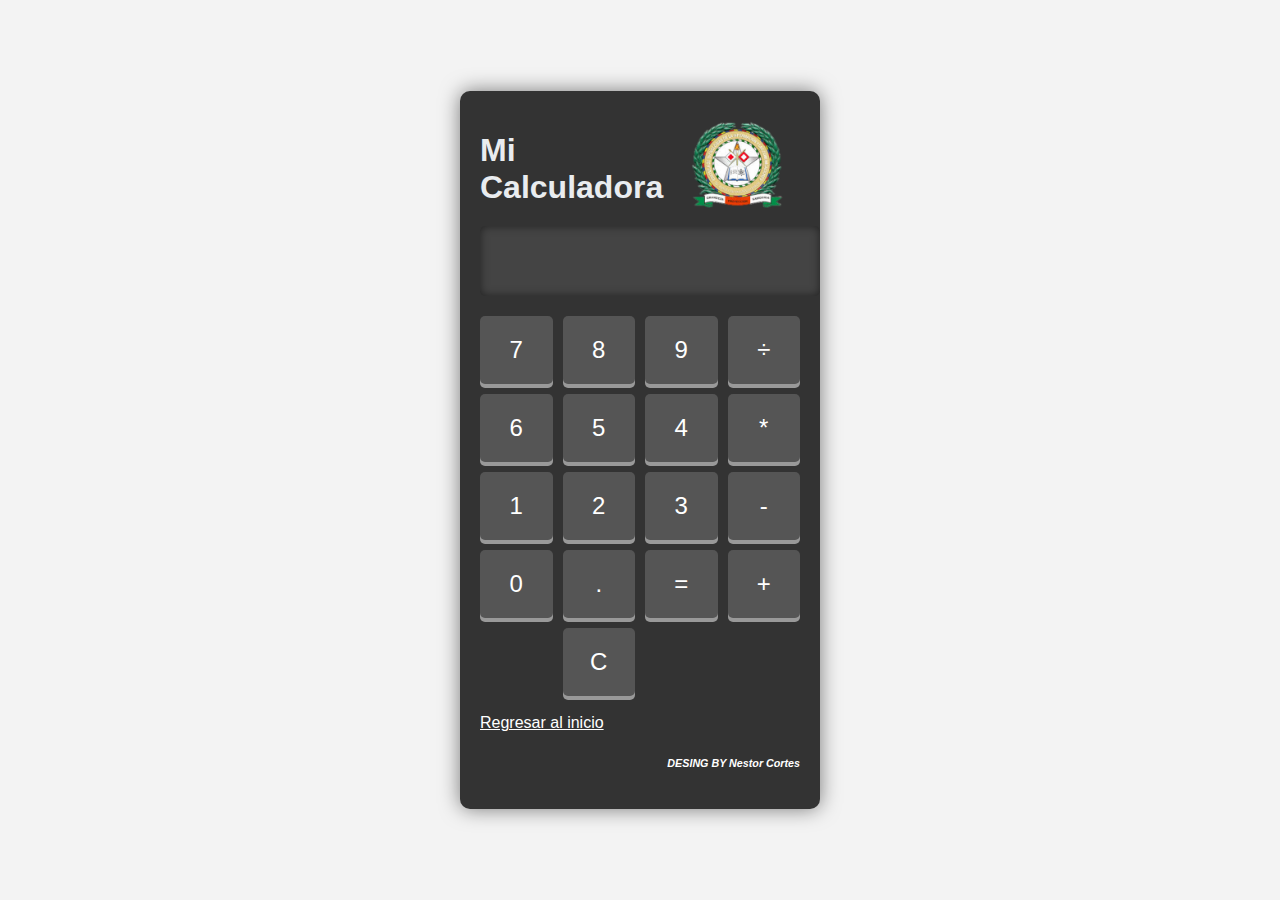
<file: cortes/index.html>
﻿<!DOCTYPE html>
<html lang="en">
<head>
    <title>Calculadora</title>
    <link rel="stylesheet" href="styles.css">
</head>
<body>
    <div class="main">
        <div class="encabezado">
            <h1>Mi Calculadora</h1>
            <br />
            <br />
            <img width="100" src="./escudo.png">
            
        </div>
            <input type="text" id="panel" class="input-field" />
        <br />
        <div class="button-container">
            
            <input type="button" value="7" onclick="caracter('7')" class="button" />
            <input type="button" value="8" onclick="caracter('8')" class="button" />
            <input type="button" value="9" onclick="caracter('9')" class="button" />
            <input type="button" value="÷" onclick="caracter('/')" class="button" />
            <input type="button" value="6" onclick="caracter('6')" class="button" />
            <input type="button" value="5" onclick="caracter('5')" class="button" />
            <input type="button" value="4" onclick="caracter('4')" class="button" />
            <input type="button" value="*" onclick="caracter('*')" class="button" />

            <input type="button" value="1" onclick="caracter('1')" class="button" />
            <input type="button" value="2" onclick="caracter('2')" class="button" />
            <input type="button" value="3" onclick="caracter('3')" class="button" />
            <input type="button" value="-" onclick="caracter('-')" class="button" />

            <input type="button" value="0" onclick="caracter('0')" class="button" />
            <input type="button" value="." onclick="caracter('.')" class="button" />
            <input type="button" value="=" onclick="Resultado()" class="button" />
            <input type="button" value="+" onclick="caracter('+')" class="button" />
            <br />
            <input type="button" value="C" onclick="Clear()" class="button" />
        </div>

        <br />
        <div>
            <a href="../index.html" style="color:white">Regresar al inicio</a>
        </div>

        <h6>DESING BY Nestor Cortes</h6>
    </div>
    <script src="script.js"></script>
</body>
</html>
</file>
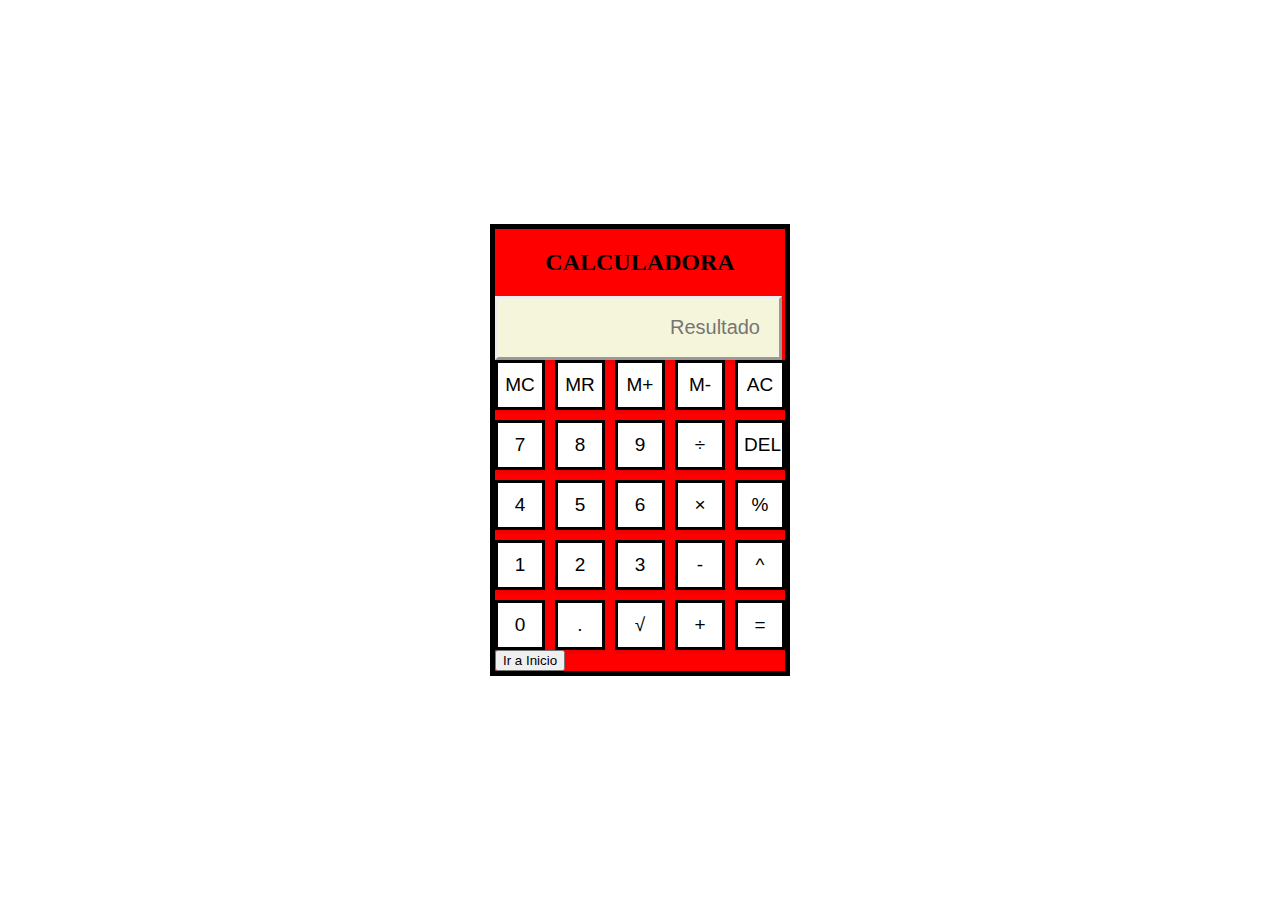
<file: jair/index.html>
﻿<!DOCTYPE html>
<html>
<head>
    <title>Mi primera página Web</title>
    <link rel="stylesheet" type="text/css" href="styles.css" />
</head>

<body>
    
    <div class="cuerpo">
        <h2 style="text-align:center;">CALCULADORA</h2>
        <input type="number" id="txtResultado" placeholder="Resultado" readonly />

        <div class="botones">
            <button class="btn-memoria">MC</button>
            <button class="btn-memoria">MR</button>
            <button class="btn-memoria">M+</button>
            <button class="btn-memoria">M-</button>
            <button class="btn-borrar">AC</button>
            <button class="btn-numero">7</button>
            <button class="btn-numero">8</button>
            <button class="btn-numero">9</button>
            <button class="btn-operador">÷</button>
            <button class="btn-borrar-uno">DEL</button>
            <button class="btn-numero">4</button>
            <button class="btn-numero">5</button>
            <button class="btn-numero">6</button>
            <button class="btn-operador">×</button>
            <button class="btn-porcentaje">%</button>
            <button class="btn-numero">1</button>
            <button class="btn-numero">2</button>
            <button class="btn-numero">3</button>
            <button class="btn-operador">-</button>
            <button class="btn-potencia">^</button>
            <button class="btn-numero">0</button>
            <button class="btn-punto">.</button>
            <button class="btn-raiz">√</button>
            <button class="btn-operador">+</button>
            <button class="btn-igual">=</button>
        </div>
        <button id="btnInicio">Ir a Inicio</button>
        
        <script src="script.js"></script>
    </div>
</body>
</html>
</file>
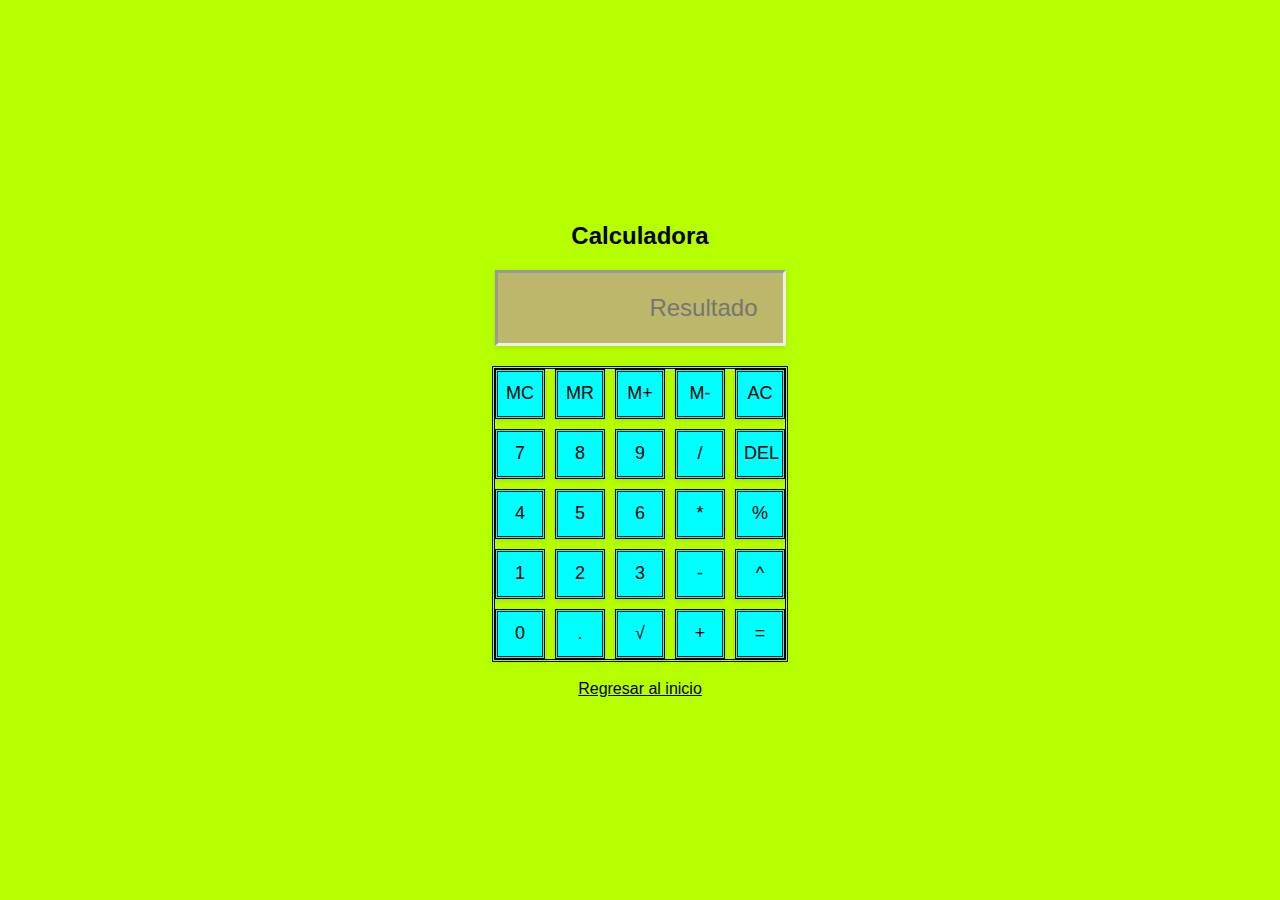
<file: katty/index.html>
﻿<!DOCTYPE html>
<html>
<head>
    <title>Mi primera página Web</title>
    <link rel="stylesheet" type="text/css" href="Style.css" />
</head>

<body>
    <h2>Calculadora</h2>

    <input type="number" id="txtResultado" placeholder="Resultado" readonly />

    <div class="botones">
        <button class="btn-memoria">MC</button>
        <button class="btn-memoria">MR</button>
        <button class="btn-memoria">M+</button>
        <button class="btn-memoria">M-</button>
        <button class="btn-borrar">AC</button>
        <button class="btn-numero">7</button>
        <button class="btn-numero">8</button>
        <button class="btn-numero">9</button>
        <button class="btn-operador">/</button>
        <button class="btn-borrar-uno">DEL</button>
        <button class="btn-numero">4</button>
        <button class="btn-numero">5</button>
        <button class="btn-numero">6</button>
        <button class="btn-operador">*</button>
        <button class="btn-porcentaje">%</button>
        <button class="btn-numero">1</button>
        <button class="btn-numero">2</button>
        <button class="btn-numero">3</button>
        <button class="btn-operador">-</button>
        <button class="btn-potencia">^</button>
        <button class="btn-numero">0</button>
        <button class="btn-punto">.</button>
        <button class="btn-raiz">√</button>
        <button class="btn-operador">+</button>
        <button class="btn-igual">=</button>
    </div>
    <br />
    <a href="../index.html" style="color:black">Regresar al inicio</a>
    <Script src="Script.js"></Script>


</body>
</html>
</file>
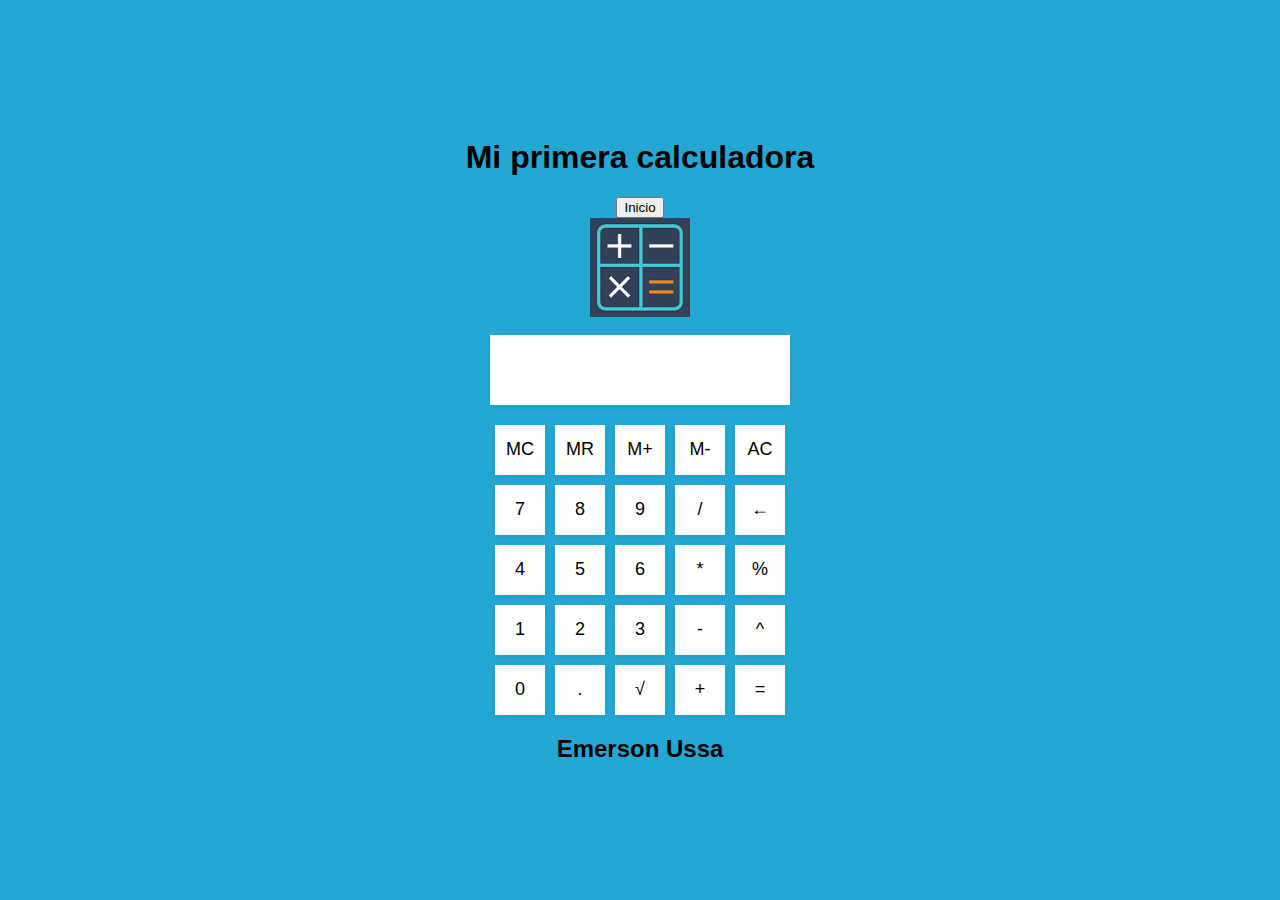
<file: ussa/index.html>
﻿<!DOCTYPE html>
<html>
<head>
    <title>Mi primera página Web</title>
    <link rel="stylesheet" type="text/css" href="StyleSheet1.css" />
</head>

<body>
    <h1>Mi primera calculadora </h1>
    <button id="btnInicio">Inicio</button>
    <img width="100" src="descarga.png">
    <br />
    <input type="number" id="txtResultado" placeholder="" readonly />

    <div class="botones">
        <button class="btn-memoria">MC</button>
        <button class="btn-memoria">MR</button>
        <button class="btn-memoria">M+</button>
        <button class="btn-memoria">M-</button>
        <button class="btn-borrar">AC</button>
        <button class="btn-numero">7</button>
        <button class="btn-numero">8</button>
        <button class="btn-numero">9</button>
        <button class="btn-operador">/</button>
        <button class="btn-borrar-uno">←</button>
        <button class="btn-numero">4</button>
        <button class="btn-numero">5</button>
        <button class="btn-numero">6</button>
        <button class="btn-operador">*</button>
        <button class="btn-porcentaje">%</button>
        <button class="btn-numero">1</button>
        <button class="btn-numero">2</button>
        <button class="btn-numero">3</button>
        <button class="btn-operador">-</button>
        <button class="btn-potencia">^</button>
        <button class="btn-numero">0</button>
        <button class="btn-punto">.</button>
        <button class="btn-raiz">√</button>
        <button class="btn-operador">+</button>
        <button class="btn-igual">=</button>
    </div>
    <h2>Emerson Ussa </h2>
    <script src="Script1.js"></script>
</body>
</html>
</file>
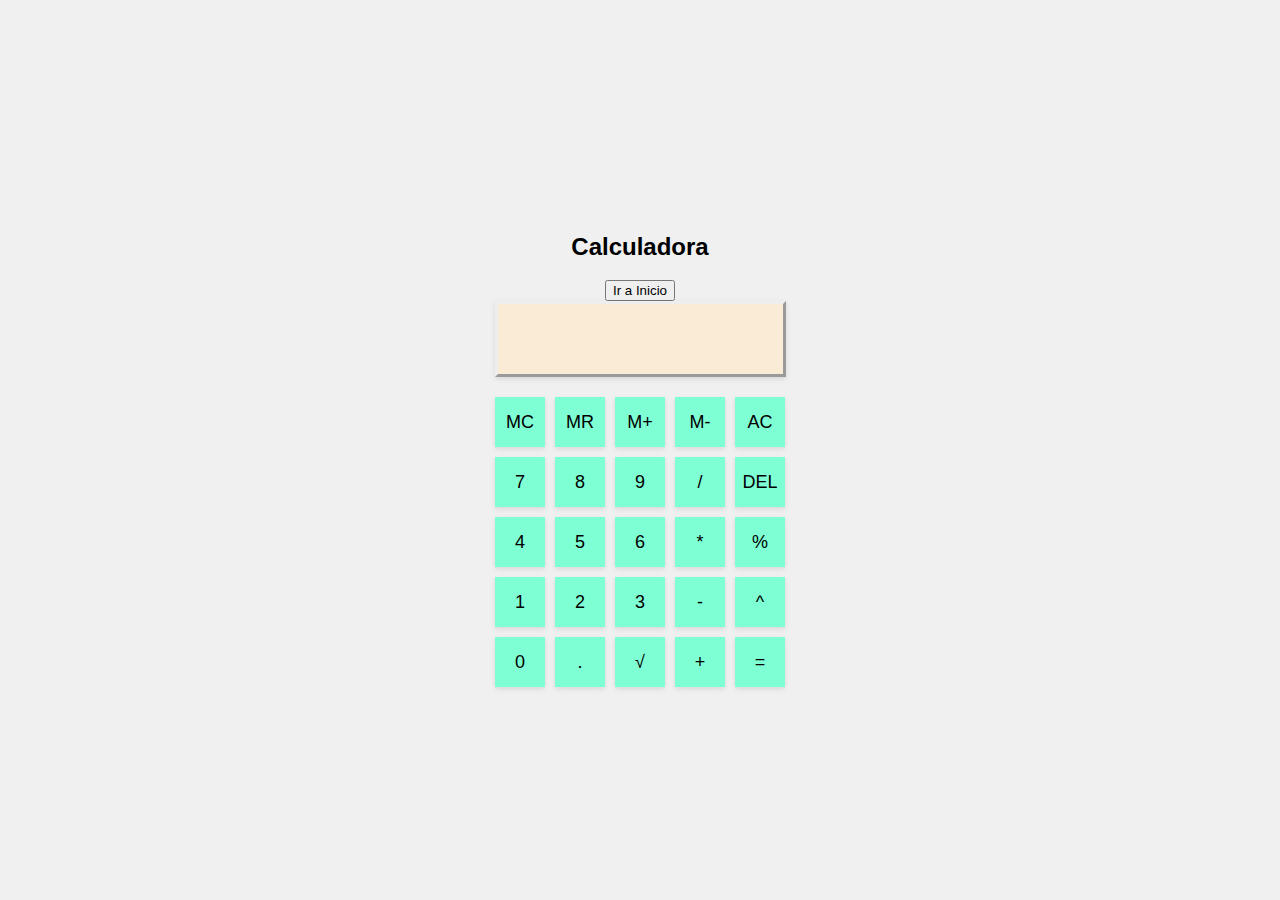
<file: yenny/index.html>
﻿<!DOCTYPE html>
<html>
<head>
    <title>Mi primera página Web</title>
    <link rel="stylesheet" type="text/css" href="StyleSheet1.css" />
</head>

<body>
    <h2>Calculadora</h2>
    <div>
        <button id="btnInicio">Ir a Inicio</button>
    </div>

    <input type="number" id="txtResultado" placeholder="" readonly />

    <div class="botones">
        <button class="btn-memoria">MC</button>
        <button class="btn-memoria">MR</button>
        <button class="btn-memoria">M+</button>
        <button class="btn-memoria">M-</button>
        <button class="btn-borrar">AC</button>
        <button class="btn-numero">7</button>
        <button class="btn-numero">8</button>
        <button class="btn-numero">9</button>
        <button class="btn-operador">/</button>
        <button class="btn-borrar-uno">DEL</button>
        <button class="btn-numero">4</button>
        <button class="btn-numero">5</button>
        <button class="btn-numero">6</button>
        <button class="btn-operador">*</button>
        <button class="btn-porcentaje">%</button>
        <button class="btn-numero">1</button>
        <button class="btn-numero">2</button>
        <button class="btn-numero">3</button>
        <button class="btn-operador">-</button>
        <button class="btn-potencia">^</button>
        <button class="btn-numero">0</button>
        <button class="btn-punto">.</button>
        <button class="btn-raiz">√</button>
        <button class="btn-operador">+</button>
        <button class="btn-igual">=</button>
    </div>

    <script src="Script1.js"></script>
</body>
</html>
</file>
<file: cortes/styles.css>
﻿/* styles.css */

body {
    display: flex;
    justify-content: center;
    align-items: center;
    height: 100vh;
    background-color: #f3f3f3;
    margin: 0;
    font-family: 'Segoe UI', Tahoma, Geneva, Verdana, sans-serif;
}

.main {
    width: 320px;
    background-color: #333;
    border-radius: 10px;
    box-shadow: 0 0 20px rgba(0, 0, 0, 0.5);
    padding: 20px;
}
.encabezado{
    display: grid;
    grid-template-columns: repeat(4, 1fr);
    gap: 10px;
}
h1 {
    color: #e9ecef;
    margin-bottom: 20px;
}
h6 {
    font-style: italic; 
    color: #fff; 
    text-align: right; 
    margin-bottom: 20px;
}
.input-field {
    width: 100%;
    height: 50px;
    background-color: #444;
    color: white;
    border: none;
    border-radius: 5px;
    font-size: 2em;
    text-align: right;
    padding: 10px;
    margin-bottom: 20px;
    box-shadow: inset 0 0 10px rgba(0, 0, 0, 0.5);
    outline: none;
}

.button-container {
    display: grid;
    grid-template-columns: repeat(4, 1fr);
    gap: 10px;
}

.button {
    width: 100%;
    padding: 20px;
    font-size: 1.5em;
    color: white;
    background-color: #555;
    border: none;
    border-radius: 5px;
    cursor: pointer;
    transition: background-color 0.3s;
    box-shadow: 0 4px #999;
}

  .button:active {
        box-shadow: 0 2px #666;
        transform: translateY(2px);
    }

    .button:hover {
        background-color: #777;
    }

.clear-button {
    background-color: #ff5e5e;
}

    .clear-button:hover {
        background-color: #ff7b7b;
    }

.button:focus {
    outline: none;
}
</file>
<file: jair/styles.css>
﻿body {
    font-family: 'Times New Roman', sans-serif;
    display: flex;
    flex-direction: column;
    align-items: center;
    justify-content: center;
    height: 100vh;
    margin: 0;
    background-color: white;

   
}

.cuerpo {
    
    grid-template-columns: repeat(5, 1fr);
    grid-gap: 10px;
   border:solid;
    border:5px solid black;
    background-color:red;
    justify-content: center;
    align-items: center;
    
}

.CALCULADORA {
    display: grid;
    grid-template-columns: repeat(4, 50px);
    grid-template-rows: 160px repeat(5, 50px);
    background-color: #808080;
    
    padding: 20px;
    border-radius: 40px;
    box-shadow: 15px 10px 0px 5px #00000033;
}


#txtResultado {
    padding: 4px; /* relleno */
    width: 273px; /* ancho */
    background-color:beige; /* Color de fondo */
    border: outset; /* Estilo del borde*/
    box-shadow: 0 2px 5px rgba(0, 0, 0, 0.1); /* Cuadro - Sombra */
    cursor: zoom-in; /* Cursor */
    text-align: right;
    /posicion/ margin-bottom: 20px;
    height: 50px;
    font-size: 20px;
}

.botones {
    display: grid;
    grid-template-columns: repeat(5, 1fr);
    grid-gap: 10px;
    border: outset, dotted;
}

.btn-numero,
.btn-operador,
.btn-borrar,
.btn-borrar-uno,
.btn-raiz,
.btn-punto,
.btn-memoria,
.btn-memoria,
.btn-memoria,
.btn-memoria,
.btn-porcentaje,
.btn-potencia,
.btn-igual {
    width: 50px;
    height: 50px;
    font-size: 19px;
    background-color: #fff;
    border: solid;
    box-shadow: 0 2px 5px rgba(0, 0, 0, 0.1);
    cursor: pointer;
    transition: background-color 0.3s ease;
}

    .btn-numero:hover,
    .btn-operador:hover,
    .btn-borrar:hover,
    .btn-borrar-uno:hover,
    .btn-raiz:hover,
    .btn-punto:hover,
    .btn-igual:hover {
        background-color: lightgreen;
    }
</file>
<file: katty/Style.css>
﻿body {
    font-family: Arial, sans-serif;
    display: flex;
    flex-direction: column;
    align-items: center;
    justify-content: center;
    height: 100vh;
    margin: 0;
    background-color: #b6ff00;
    
}

#txtResultado {
    padding: 10px; /* relleno */
    width: 265px; /* ancho */
    background-color: darkkhaki; /* Color de fondo */
    border: inset; /* Estilo del borde (none; solid, dotted, dashed, inset, outset) */
    box-shadow: 0 2px 5px rgba(0, 0, 0, 0.1); /* Cuadro - Sombra */
    cursor: zoom-in; /* Cursor */
    text-align: right;
    margin-bottom: 20px;
    height: 50px;
    font-size: 24px;
}

.botones {
    display: grid;
    grid-template-columns: repeat(5, 1fr);
    grid-gap: 10px;
    border: double;
}

.btn-numero,
.btn-operador,
.btn-borrar,
.btn-borrar-uno,
.btn-raiz,
.btn-punto,
.btn-memoria,
.btn-memoria,
.btn-memoria,
.btn-memoria,
.btn-porcentaje,
.btn-potencia,
.btn-igual {
    width: 50px;
    height: 50px;
    font-size: 18px;
    background-color: #0ff;
    border: double; /* Estilo del borde (none; solid, dotted, dashed, inset, outset) */
    box-shadow: 0 2px 5px rgba(0, 0, 0, 0.1);
    cursor: pointer;
    transition: background-color 0.3s ease;
}

    .btn-numero:hover,
    .btn-operador:hover,
    .btn-borrar:hover,
    .btn-borrar-uno:hover,
    .btn-raiz:hover,
    .btn-punto:hover,
    .btn-igual:hover {
        background-color: #ff00dc;
       
    }
</file>
<file: ussa/StyleSheet1.css>
﻿body {
    font-family: Arial, sans-serif;
    display: flex;
    flex-direction: column;
    align-items: center;
    justify-content: center;
    height: 100vh;
    margin: 0;
    background-color:#24a8d3;
}

#txtResultado {
    padding: 10px;
    width: 280px;
    background-color:  #ffffff ;
    border: hidden;
    box-shadow: 0 2px 5px rgba(0, 0, 0, 0.1);
    cursor: zoom-in;
    text-align: right;
    margin-bottom: 20px;
    height: 50px;
    font-size: 26px;
}

.botones {
    display: grid;
    grid-template-columns: repeat(5, 1fr);
    grid-gap: 10px;
    border: outset, dotted;
}

.btn-numero,
.btn-operador,
.btn-borrar,
.btn-borrar-uno,
.btn-raiz,
.btn-punto,
.btn-memoria,
.btn-memoria,
.btn-memoria,
.btn-memoria,
.btn-porcentaje,
.btn-potencia,
.btn-igual {
    width: 50px;
    height: 50px;
    font-size: 18px;
    background-color: #fff;
    border: none;
    box-shadow: 0 2px 5px rgba(0, 0, 0, 0.1);
    cursor: pointer;
    transition: background-color 0.3s ease;
}

    .btn-numero:hover,
    .btn-operador:hover,
    .btn-borrar:hover,
    .btn-borrar-uno:hover,
    .btn-raiz:hover,
    .btn-punto:hover,
    .btn-igual:hover {
        background-color:#18204f;
    }
</file>
<file: yenny/StyleSheet1.css>
﻿body {
    font-family: Arial, sans-serif;
    display: flex;
    flex-direction: column;
    align-items: center;
    justify-content: center;
    height: 100vh;
    margin: 0;
    background-color: #f0f0f0;
}

#txtResultado {
    padding: 10px; /* relleno */
    width: 265px; /* ancho */
    background-color: antiquewhite; /* Color de fondo */
    border: outset; /* Estilo del borde (none; solid, dotted, dashed, inset, outset) */
    box-shadow: 0 2px 5px rgba(0, 0, 0, 0.1); /* Cuadro - Sombra */
    cursor: zoom-in; /* Cursor */
    text-align: right;
    margin-bottom: 20px;
    height: 50px;
    font-size: 24px;
}

.botones {
    display: grid;
    grid-template-columns: repeat(5, 1fr);
    grid-gap: 10px;
    border: outset, dotted;
}

.btn-numero,
.btn-operador,
.btn-borrar,
.btn-borrar-uno,
.btn-raiz,
.btn-punto,
.btn-memoria,
.btn-memoria,
.btn-memoria,
.btn-memoria,
.btn-porcentaje,
.btn-potencia,
.btn-igual {
    width: 50px;
    height: 50px;
    font-size: 18px;
    background-color: aquamarine;
    border: none;
    box-shadow: 0 2px 5px rgba(0, 0, 0, 0.1);
    cursor: pointer;
    transition: background-color 0.3s ease;
}

    .btn-numero:hover,
    .btn-operador:hover,
    .btn-borrar:hover,
    .btn-borrar-uno:hover,
    .btn-raiz:hover,
    .btn-punto:hover,
    .btn-igual:hover {
        background-color: burlywood;
    }
</file>
